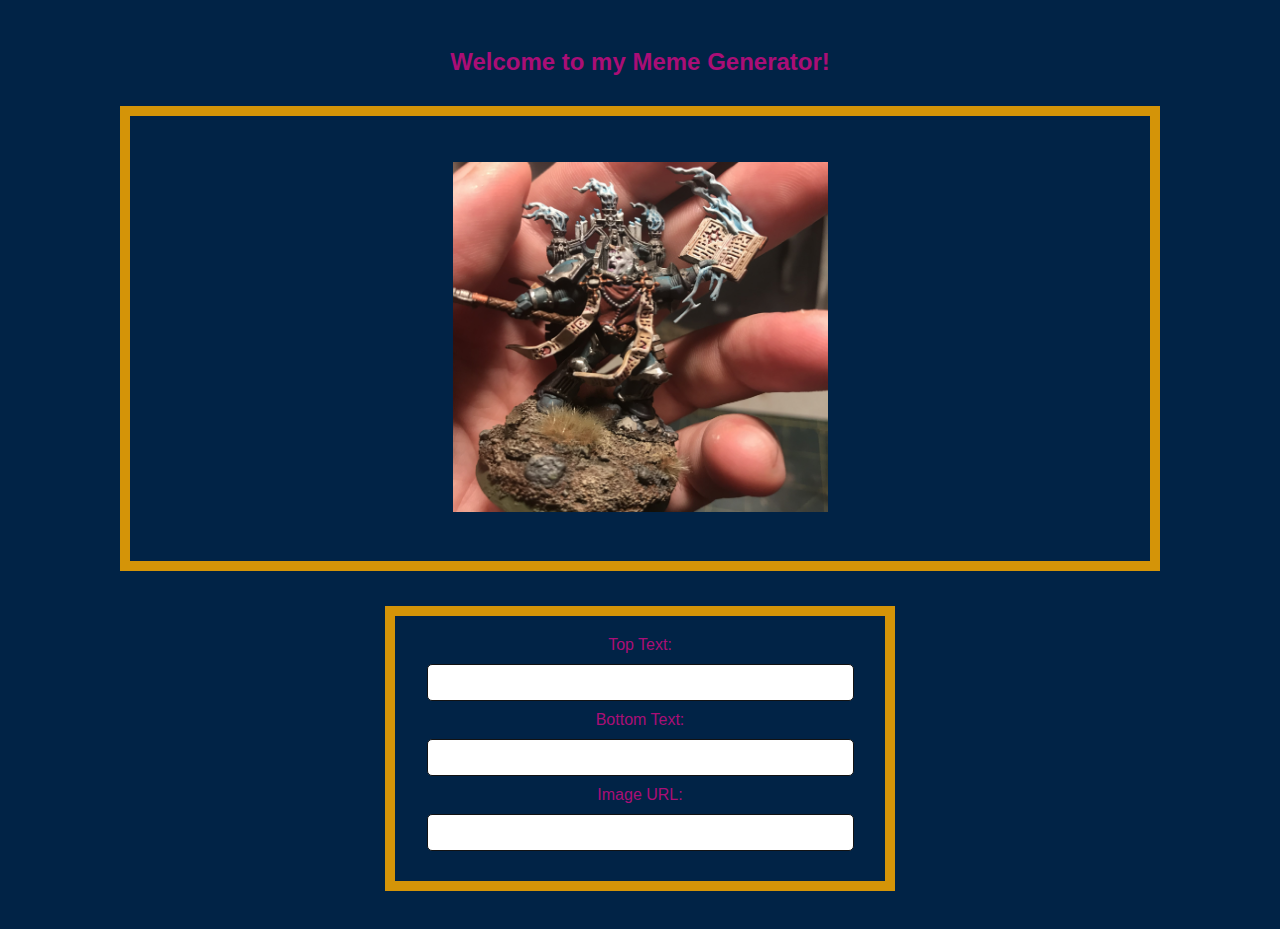
<file: WebTech/OLA4/index.html>
<!--
    Programer: Jeremy Saltz
    Class: CSCI 4410
    Program description: The program makes a meme page
    It opens with a place holder pic and lets the user 
    enter text on the top of the meme and on the bottom of the
    meme. The user then can insert a photo url into the url
    input and change the photo for the meme. After that the 
    user can move the picture around up, down, left, and right
    using the arrow keys. 
-->
<!DOCTYPE html>
<!-- Defines the document type and version of HTML -->
<html>
<!-- The root element of an HTML page -->

<head>
    <!-- Contains meta-information about the document -->
    <title>Meme Generator</title>
    <!-- Sets the title of the document, which appears in the browser tab -->
</head>

<!-- Link to jQuery, a popular JavaScript library for simplifying JavaScript programming -->
<script src="https://ajax.googleapis.com/ajax/libs/jquery/3.5.1/jquery.min.js"></script>
<!-- Link to an external JavaScript file named 'meme.js' that presumably contains the logic for the meme generator -->
<script src="meme.js"></script>
<!-- Link to an external CSS stylesheet named 'meme.css' that styles the elements of the meme generator -->
<link type="text/css" rel="stylesheet" href="meme.css" />

<body>
    <!-- Contains the content of the document -->

    <!-- A header that welcomes users to the meme generator -->
    <h2>Welcome to my Meme Generator!</h2>

    <!-- A division that acts as a container for the first meme. It's presumably styled by CSS and JavaScript to display meme captions -->
    <div id="meme1">
        <h1 id="top-caption"></h1> <!-- Placeholder for the top caption of the meme -->
        <h1 id="bottom-caption"></h1> <!-- Placeholder for the bottom caption of the meme -->
    </div>

    <!-- A division that contains input fields for users to enter the top text, bottom text, and the image URL for generating a meme -->
    <div id="meme2">
        <label for="top-text">Top Text:</label>
        <!-- Label for the top text input field -->
        <input id="top-text" type="text">
        <!-- Input field for entering the top text of the meme -->

        <label for="bottom-text">Bottom Text:</label>
        <!-- Label for the bottom text input field -->
        <input id="bottom-text" type="text">
        <!-- Input field for entering the bottom text of the meme -->

        <label for="image-url">Image URL:</label>
        <!-- Label for the image URL input field -->
        <input id="image-url" type="text">
        <!-- Input field for entering the URL of the image to be used in the meme -->
    </div>

    <!-- A division meant to display the image for the meme. It is absolutely positioned, which allows it to be placed over other elements if needed -->
    <div id="meme3" style="height: 350px; width: 375px; position: absolute;">
        <img id="img1" src="mtsu.jpg" style="height: 350px; width: 375px">
        <!-- An image element for displaying the meme image. The source of the image is set to 'mtsu.jpg' -->
    </div>
</body>
</html>
</file>
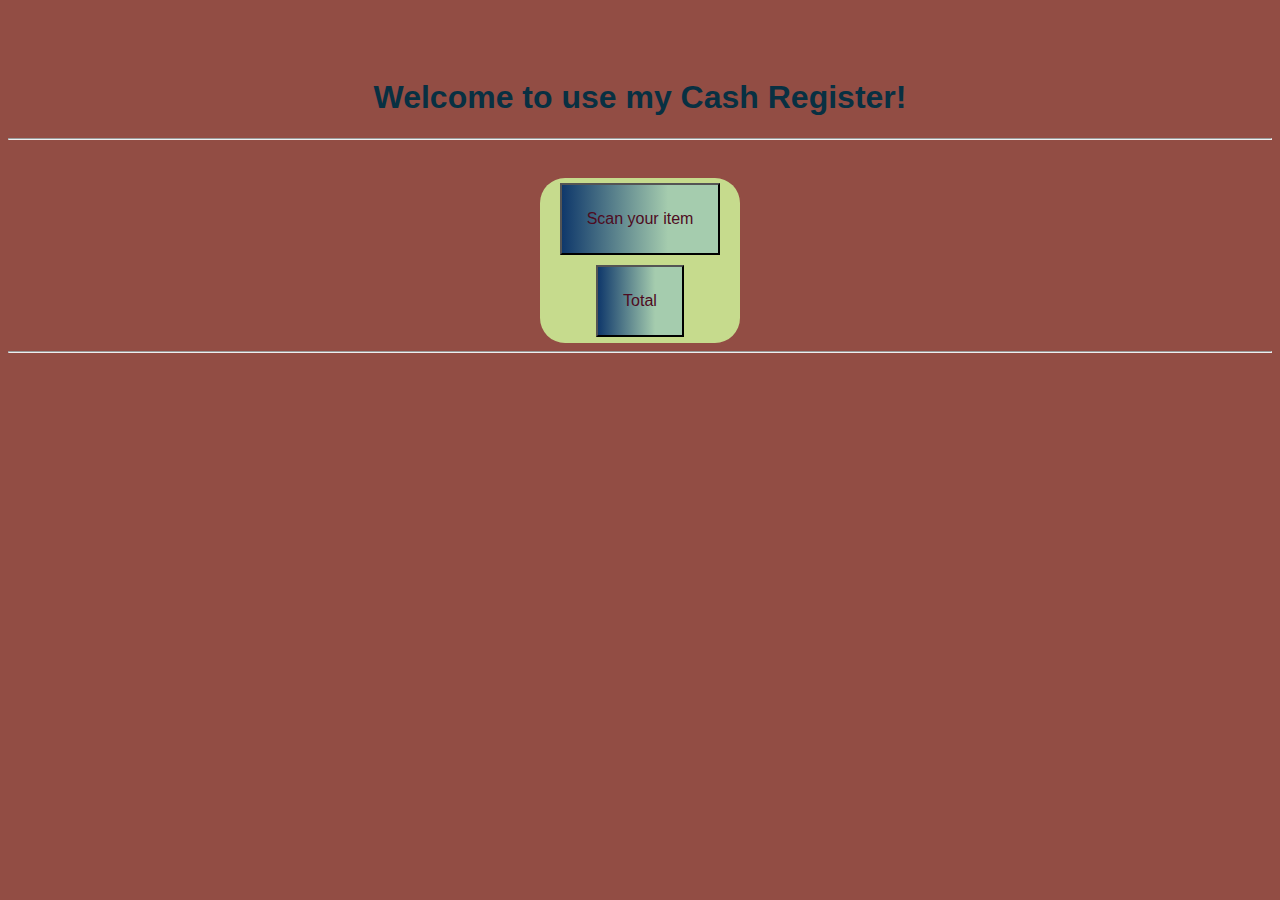
<file: WebTech/cash.html>
<!DOCTYPE html>
<!--
    Programmer: Jeremy Saltz
    Class: CSCI 4410
    Program discription:
    The program is a simple scanner program that asks the user to enter
    how many items they would like to enter. Then it loops through as they
    enter the all the items. It then saves each price entered to the total
    after the last item price is entered the user can then click the total
    button and see the total price.
-->
<html>
    <head>
        <!-- the title of the page-->
        <title>
            Cash register 
        </title>
        <!--links to the cash.css file-->
        <linK href = "./cash.css" type = "text/css" rel = "stylesheet" />
        <!--Links to the cash.js file with the functions for the scan
        and total-->
        <script src = "./cash.js"></script>
    </head>
    <body>
        <!--the header to the page-->
        <h1>Welcome to use my Cash Register!</h1>
        <hr>
        <div>
            <!--The two buttons one calls the scan fucntion and
            the other calls the print function to show the total-->
            <button onclick="scan()" class="gradient">Scan your item</button>
            <button onclick="print()"class="gradient">Total</button>
        </div>
        <hr>
    </body>

</html>
</file>
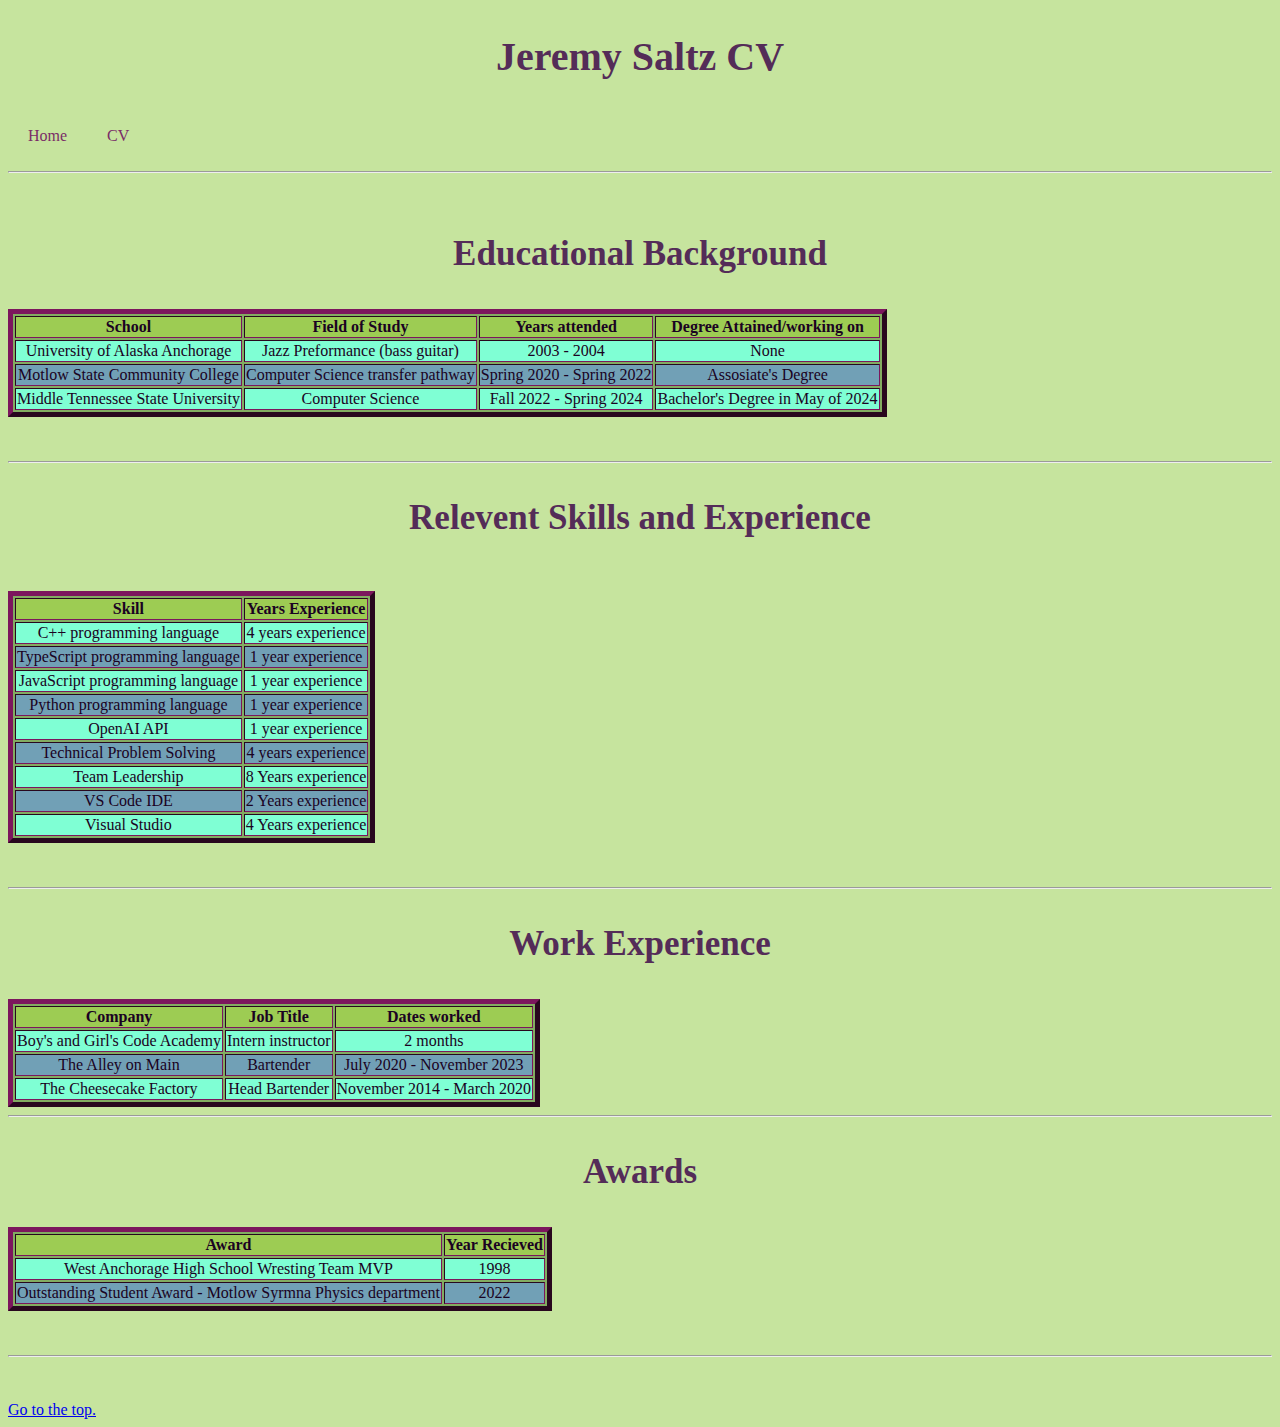
<file: WebTech/OLA2.html>
<!DOCTYPE html>
<html>
    <!--
        Programmer: Jeremy Saltz
        Class: CSCI 4410
        Program Description: This program is a CV web page for a
        simple web site with two pages. The first page is from OLA1
        and the second page is my CV. Each page as a link to the other.
        Each page has a link that takes you back to the top of the page.
        At the top of wach page there is a navigation bar for both pages.
    -->
    <head>
        <title>
            Jeremy Saltz's CV <!--The title of the page-->
        </title>
    </head>
    <!--Link to the CSS style sheet-->
    <link href = "./style.css" type = "text/css" rel = "stylesheet">
    
    <body>
        <!--The display at the top of the page.-->
        <h2 title = "My CV" id="top">Jeremy Saltz CV</h2>

        <!-- Using div for navigation -->
        <div class="navbar">
            <a href="OLA1.html">Home</a>
            <a href="OLA2.html">CV</a>
        </div>
  
        <hr>
        <br>
        
        <h3>
            Educational Background
        </h3>
        <!--The start of the educational table-->
        <table cellspacing = "2px" border="5px "> 
            <tr>
                <th>
                    School
                </th>
                <th>
                    Field of Study
                </th>
                <th>
                    Years attended
                </th>
                <th>
                    Degree Attained/working on
                </th>
            </tr>
            <tr>
                <td>
                    University of Alaska Anchorage
                </td>
                <td>
                    Jazz Preformance (bass guitar)
                </td>
                <td>
                    2003 - 2004
                </td>
                <td>
                    None
                </td>
            </tr>
            <tr>
                <td>
                    Motlow State Community College
                </td>
                <td>
                    Computer Science transfer pathway
                </td>
                <td>
                    Spring 2020 - Spring 2022
                </td>
                <td>
                    Assosiate's Degree
                </td>
            </tr>
            <tr>
                <td>
                    Middle Tennessee State University
                </td>
                <td>
                    Computer Science
                </td>
                <td>
                    Fall 2022 - Spring 2024                    
                </td>
                <td>
                    Bachelor's Degree in May of 2024
                </td>
            </tr>
        </table>
        <br>
        <br>
        <hr>
        <h3>
            Relevent Skills and Experience
        </h3>
        <br>
        <!--Start of the skills table-->
        <table cellspacing = "2px" border="5px">
            <tr>
                <th colspan="2">Skill</th>
                <th colspan="2">Years Experience</th>
            </tr>
            <tr>
                <td colspan="2">
                    C++ programming language
                </td>
                <td colspan="2">
                    4 years experience
                </td>
            </tr>
            <tr>
                <td colspan="2">
                    TypeScript programming language
                </td>
                <td colspan="2">
                    1 year experience
                </td>
            </tr>
            <tr>
                <td colspan="2">
                    JavaScript programming language
                </td>
                <td colspan="2">
                    1 year experience
                </td>
            </tr>
            <tr>
                <td colspan="2">
                    Python programming language
                </td>
                <td colspan="2">
                    1 year experience
                </td>
            </tr>
            <tr>
                <td colspan="2">
                    OpenAI API
                </td>   
                <td colspan="2">
                    1 year experience
                </td>
            </tr>
            <tr>
                <td colspan="2">
                    Technical Problem Solving
                </td>
                <td colspan="2">
                    4 years experience
                </td>
            </tr>
            <tr>
                <td colspan="2">
                    Team Leadership
                </td>
                <td colspan="2">
                    8 Years experience
                </td>
            </tr>
            <tr>
                <td colspan="2">
                    VS Code IDE
                </td>
                <td colspan="2">
                    2 Years experience
                </td>
            </tr>
            <tr>
                <td colspan="2">
                    Visual Studio
                </td>
                <td colspan="2">
                    4 Years experience
                </td>
            </tr>
        </table>
        <br>
        <br>

        <hr>
        <h3>
            Work Experience
        </h3>
        <!--Start of the work experience table-->
        <table cellspacing = "2px" border="5px ">
            <tr>
                <th>Company</th>
                <th>Job Title</th>
                <th>Dates worked</th>
            </tr>
            <tr>
                <td>
                    Boy's and Girl's 
                    Code Academy</td>
                </td>
                <td>
                    Intern instructor
                </td>
                <td>
                    2 months
                </td>
            </tr>
            <tr>
                <td>
                    The Alley on Main
                </td>
                <td>
                    Bartender
                </td>
                <td>
                    July 2020 - November 2023
                </td>
            </tr>
            <tr>
                <td>
                    The Cheesecake Factory
                </td>
                <td>
                    Head Bartender
                </td>
                <td>
                    November 2014 - March 2020
                </td>
            </tr>
        </table>
        <hr>
        <h3>
            Awards
        </h3>
        <!--Start of the Awards table-->
        <table cellspacing = "2px" border="5px ">
            <tr>
                <th>
                    Award
                </th>
                <th>
                    Year Recieved
                </th>
            </tr>
            <tr>
                <td>
                    West Anchorage High School 
                    Wresting Team MVP
                </td>
                <td>
                    1998
                </td>
            </tr>
            <tr>
                <td>
                    Outstanding Student Award -
                Motlow Syrmna Physics department
                </td>
                <td>
                    2022
                </td>
            </tr>
        </table>
        <br>
        <br>
        <hr>
        <br>
        <br>
        <!--The link to the top of the page.-->
        <a href="#top">Go to the top.</a>
    </body>
</html>
</file>
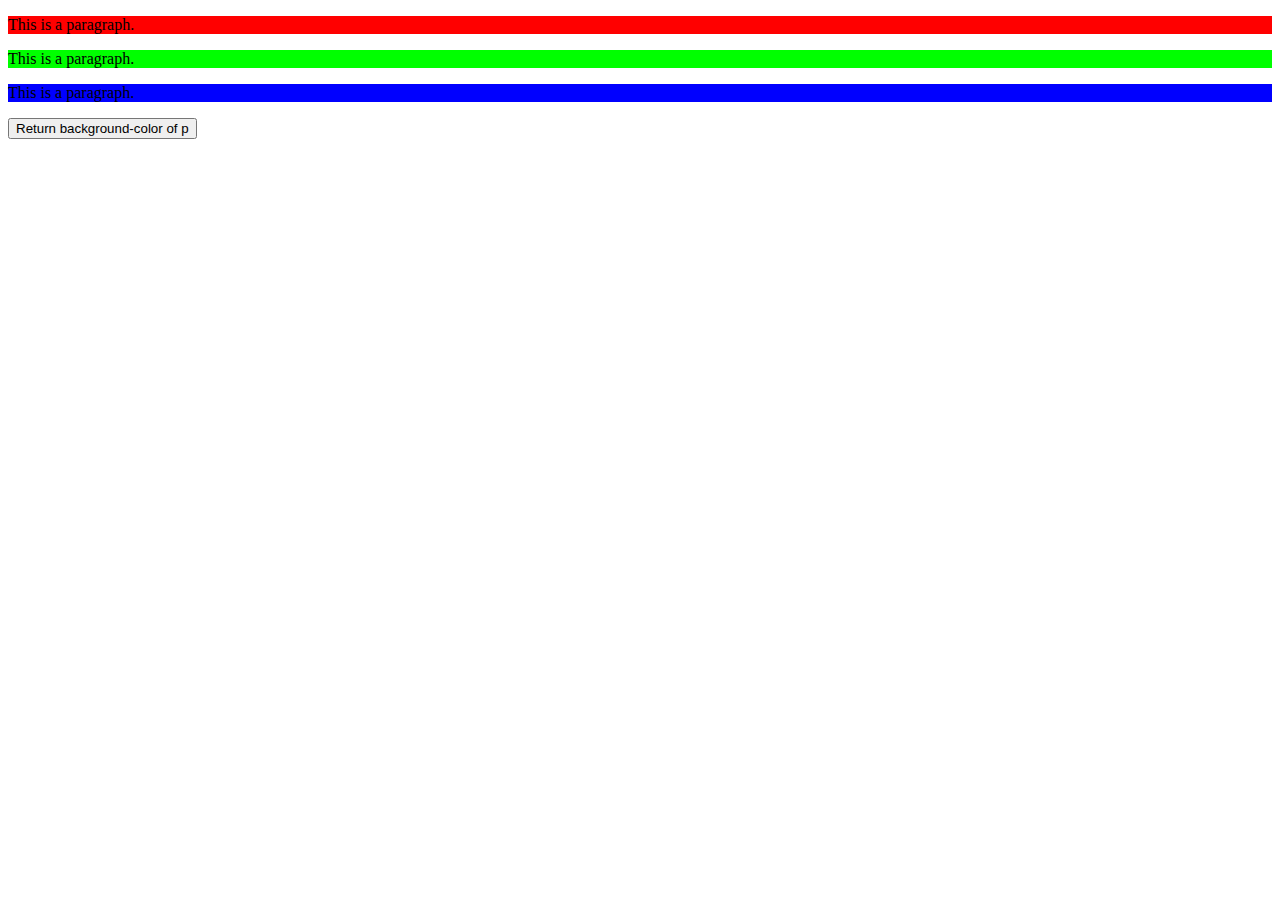
<file: WebTech/Practice2.html>
<!DOCTYPE html>
		<html>
		<head>
    		<title>JavaScript Demo</title>
			<link href = "./style2.css" type = "text/css" rel = "stylesheet">
			<script src="https://ajax.googleapis.com/ajax/libs/jquery/3.5.1/jquery.min.js"></script>
    		<script type="text/javascript" src="demo.js"></script>
		</head>
		
		<body>
			<p style="background-color:#ff0000">This is a paragraph.</p>
				<p style="background-color:#00ff00">This is a paragraph.</p>
				<p style="background-color:#0000ff">This is a paragraph.</p>

				<button>Return background-color of p</button>
		</body>
		</html>
</file>
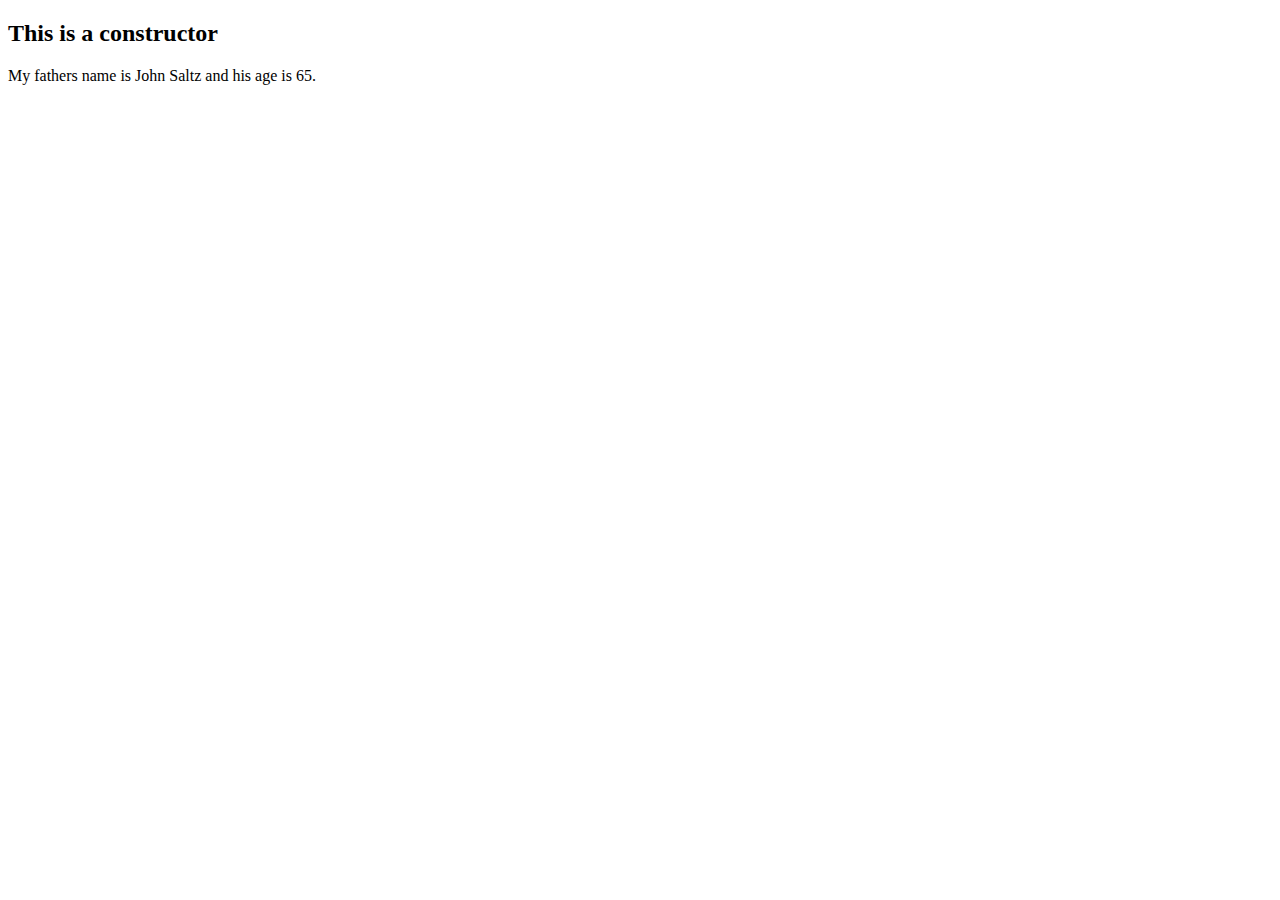
<file: WebTech/practice3.html>
<!DOCTYPE html>
<html>
    <body>
        <h2>This is a constructor</h2>
        <p id="demo"></p>
        <script>
            function Person(first, last, age, eye){
                this.firstName = first;
                this.lastName = last;
                this.age = age;
                this.eyeColor = eye;
            }

            var myFather = new Person("John", "Saltz", 65, "Brown");

            document.getElementById("demo").innerHTML = "My fathers name is " + myFather.firstName + " "
            + myFather.lastName + " and his age is " + myFather.age + ".";
        </script>
    </body>
</html>
</file>
<file: WebTech/OLA4/meme.css>
/*
    Programer: Jeremy Saltz
    Class: CSCI 4410
    Program description: The program makes a meme page
    It opens with a place holder pic and lets the user 
    enter text on the top of the meme and on the bottom of the
    meme. The user then can insert a photo url into the url
    input and change the photo for the meme. After that the 
    user can move the picture around up, down, left, and right
    using the arrow keys. This is the css file that hadles the
    pretty stuff.
 */
/* General styles applied to the body element of the page */
body {
    font-family: 'Arial', sans-serif; /* Sets the font family for the text */
    background-color: #012346; /* Sets the background color */
    padding: 20px; /* Adds padding around the content */
    display: flex; /* Enables flexbox layout */
    flex-direction: column; /* Arranges flex items in a column */
    align-items: center; /* Centers items horizontally */
    color: rgb(170, 14, 118); /* Sets the default text color */
}

/* Styles applied to all h2 elements */
h2 {
    color: rgb(170, 14, 118); /* Sets the text color */
}

/* Styles for the meme containers */
#meme1, #meme2 {
    border: 10px solid #d49408; /* Sets a solid border with a specified color */
    padding: 20px; /* Adds padding inside the elements */
    margin: 10px 0; /* Adds vertical margin and removes horizontal margin */
    width: 450px; /* Sets the width */
    height: 225px; /* Sets the height */
    text-align: center; /* Centers the text horizontally */
    position: relative; /* Enables positioning of child elements absolutely within */
}

/* Styles for input elements of type "text" */
input[type="text"] {
    width: 90%; /* Sets the width to 90% of its parent element */
    padding: 10px; /* Adds padding inside the input */
    margin: 10px 0; /* Adds vertical margin and removes horizontal margin */
    border-radius: 5px; /* Rounds the corners of the input */
    border: 1px solid #121213; /* Sets the border color and thickness */
}

/* Styles for the meme3 element */
#meme3 {
    border: none; /* Removes any border */
    position: absolute; /* Positions the element absolutely within its relative parent */
    top: 18%; /* Positions the element vertically within its parent */
    z-index: 1; /* Ensures it's positioned behind other content */
    /* Margin is not set; resets are not shown in the original CSS */
}

/* Additional styles for the meme1 element, overriding some of the previous */
#meme1 {
    height: 425px; /* Overrides the height */
    width: 1000px; /* Overrides the width */
    z-index: 2; /* Ensures it's positioned in front of #meme3 */
    color: rgb(250, 244, 247); /* Sets the text color */
    display: flex; /* Enables flexbox layout within this container */
    flex-direction: column; /* Arranges child elements in a column */
    justify-content: center; /* Centers items vertically */
    align-items: center; /* Centers items horizontally */
    position: relative; /* Ensures it acts as a positioning context for absolutely positioned children */
    padding: 10px; /* Adds padding */
}

/* Styles for meme2 to adjust its vertical positioning */
#meme2 {
    margin-top: 25px; /* Increases the top margin to space it further from previous elements */
}

/* Styles for the caption at the top of a meme */
#top-caption {
    position: absolute; /* Positions the element absolutely within its parent */
    top: 25px; /* Sets its position from the top */
    width: 100%; /* Ensures it spans the full width of its parent */
    text-align: center; /* Centers the text horizontally */
    font-size: 30px; /* Sets the size of the font */
}

/* Styles for the caption at the bottom of a meme */
#bottom-caption {
    position: absolute; /* Positions the element absolutely within its parent */
    bottom: 25px; /* Sets its position from the bottom */
    width: 100%; /* Ensures it spans the full width of its parent */
    text-align: center; /* Centers the text horizontally */
    font-size: 30px; /* Sets the size of the font */
}
.gradient{
    background: rgb(15,56,107);
    background: linear-gradient(90deg, rgba(15,56,107,1) 0%, rgba(165,204,174,1) 68%);
    }
</file>
<file: WebTech/cash.css>
/*
Programmer: Jeremy Saltz
Class: CSCI 4410
Program dicription:
The CSS file coltrols the colors for the body background,
the buttons, and the div elements.
*/

/*
controls the body elements
 */
body {
    font-family: Arial, sans-serif;
    text-align: center;
    padding-top: 50px;
    background-color: rgb(146, 77, 68);
    color: rgb(8, 48, 66);
  }
  
/*
controls the button elements
*/
  button {
    margin: 5px;
    padding: 25px 25px;
    font-size: 16px;
    cursor: pointer;
    background-color: rgb(31, 177, 55);
    color:rgb(78, 11, 33)
  }
  
  /*
  controls the div elements
  */
  div {
    margin-top: 30px;
    display: inline-block;
    width: 200px;
    height: 165px;
    background-color: rgb(198, 219, 141);
    padding: auto;
    border-radius: 25px;
  }
  .gradient{
    background: rgb(15,56,107);
    background: linear-gradient(90deg, rgba(15,56,107,1) 0%, rgba(165,204,174,1) 68%);
    }
</file>
<file: WebTech/style.css>
/*
Programer: Jeremy Saltz
Class: CSCI 4410
Program Description: The CSS style sheet for the two html pages.
The style sheet lets the page be formatted uniformly  for each 
page. This way the tables, paragraphs, and other content is uniform.
*/

/*
changes the attributes of all paragraphs
*/
p {
    color: #0a0638;
    text-align: center;
    font-size: 14px;
    margin: auto;
}

/*
a custom paragraph
*/

#para1 {
    color: #1bc570;
}

/*
changes the attributes of all h1
*/

h1 {
    color: #542c58;
    text-align: center;
    font-size: 70px;
    /* background-color: rgb(196, 129, 135); */
}

/*
changes h2
*/
h2 {
    color: #542c58;
    text-align: center;
    font-size: 40px;
}

/*
chages h3
*/
h3 {
    color: #542c58;
    text-align: center;
    font-size: 35px;
}

/*
changes the body
*/
body {
    /*This is how you leave comments*/
    /* background-image: url(Al_Cat.jpg); */
    background-color: rgb(198, 228, 158);
}

/*
changes the divs to be inline
*/
div {
    display: inline-block;
}

/*
changes the table attributes
*/
table {
    color: rgb(26, 2, 34);
    border-color: #7c165d;
    background-color: rgb(130, 172, 97);
    text-align: center;
}

/*
chages the attributes of the follwoing table rows
*/
tr:first-child {
    background-color: #9dcc53;
}

tr:nth-child(2) {
    background-color: aquamarine;
}

tr:nth-child(3) {
    background-color: rgb(113, 160, 182);
}

tr:nth-child(4) {
    background-color: aquamarine;
}

tr:nth-child(5) {
    background-color: rgb(113, 160, 182);
}

tr:nth-child(6) {
    background-color: aquamarine;
}

tr:nth-child(7) {
    background-color: rgb(113, 160, 182);
}

tr:nth-child(8) {
    background-color: aquamarine;
}

tr:nth-child(9) {
    background-color: rgb(113, 160, 182);
}

tr:nth-child(10) {
    background-color: aquamarine;
}

/*
change color of the unordered list
*/
ul {
    color: #72146d;
}

/*
to make the nav bar
*/
.navbar {
    background-color: rgb(198, 228, 158);
    /* Dark background for visibility */
    overflow: hidden;
    /* Clear floats */
}

.navbar a {
    float: left;
    /* Positioning links to the left */
    display: block;
    /* Display links as blocks */
    color: rgb(122, 45, 103);
    /* Text color */
    text-align: center;
    /* Centering text */
    padding: 14px 20px;
    /* Padding for spacing */
    text-decoration: none;
    /* No underline on links */
}

/* Change the color of links on hover */
.navbar a:hover {
    background-color: #9fb139;
    color: black;
}

.gradient{
    background: rgb(15,56,107);
    background: linear-gradient(90deg, rgba(15,56,107,1) 0%, rgba(165,204,174,1) 68%);
    }
</file>
<file: WebTech/style2.css>
/*div:first-child {
background-color: rgb(102, 211, 30);
}

div:nth-child(2) {
    color:chocolate;
    background-color: aqua;
}
div {
    background-color: lightgray;
    width: 300px;
    border: 10px groove green;
    padding: 50px;
    margin: auto;
    color: red;
}*/
.relative{
    position: relative;
    width: 600px;
    height: 300px;
    border: 3px groove green;
}

.absolute{
    position: absolute;
    width: 200px;
    height: 100px;
    border: 3px groove green;
}
ul {
    list-style-type: none;
    margin: 0;
    padding: 0;
    width: 200px;
    background-color: #3b9ca3;
  }

  li a {
    display: block;
    color: #000;
    padding: 8px 16px;
    text-decoration: none;
  }

/* Change the link color on hover */
  li a:hover {
    background-color: #c54d4d;
    color: white;
  }
/*
  button {
    background-origin: padding-box;
    color: #c54d4d;
    background-color: aqua;
    padding: 15px 32px;
    display: inline-block;
    border-radius: 25px;
    margin: 3px 6px;
    cursor: pointer;
  }
*/
  .navbar ul {
    list-style-type: none;
    padding: 0;
  }
  
  .navbar ul li {
    display: inline;
    margin-right: 20px;
  }
  
  .navbar ul li a {
    text-decoration: none;
    color: #000;
  }
  
  .navbar ul li a:hover {
    text-decoration: underline;
  }

  #panel, #flip {
    padding: 5px;
    text-align: center;
    background-color: #e5eecc;
    border: solid 1px #c3c3c3;
}

#panel {
    padding: 50px;
    display: none;
}

#div1{
  width: 550px;
  height: 50px;
  background-color: red;
}

#div2{
  width: 550px;
  height: 50px;
  background-color: green;
}

.important {
  font-weight: bold;
  font-size: xx-large;
}

.blue {
  color: blue;
}

.gradient{
  background: rgb(15,56,107);
  background: linear-gradient(90deg, rgba(15,56,107,1) 0%, rgba(165,204,174,1) 68%);
  }
</file>
